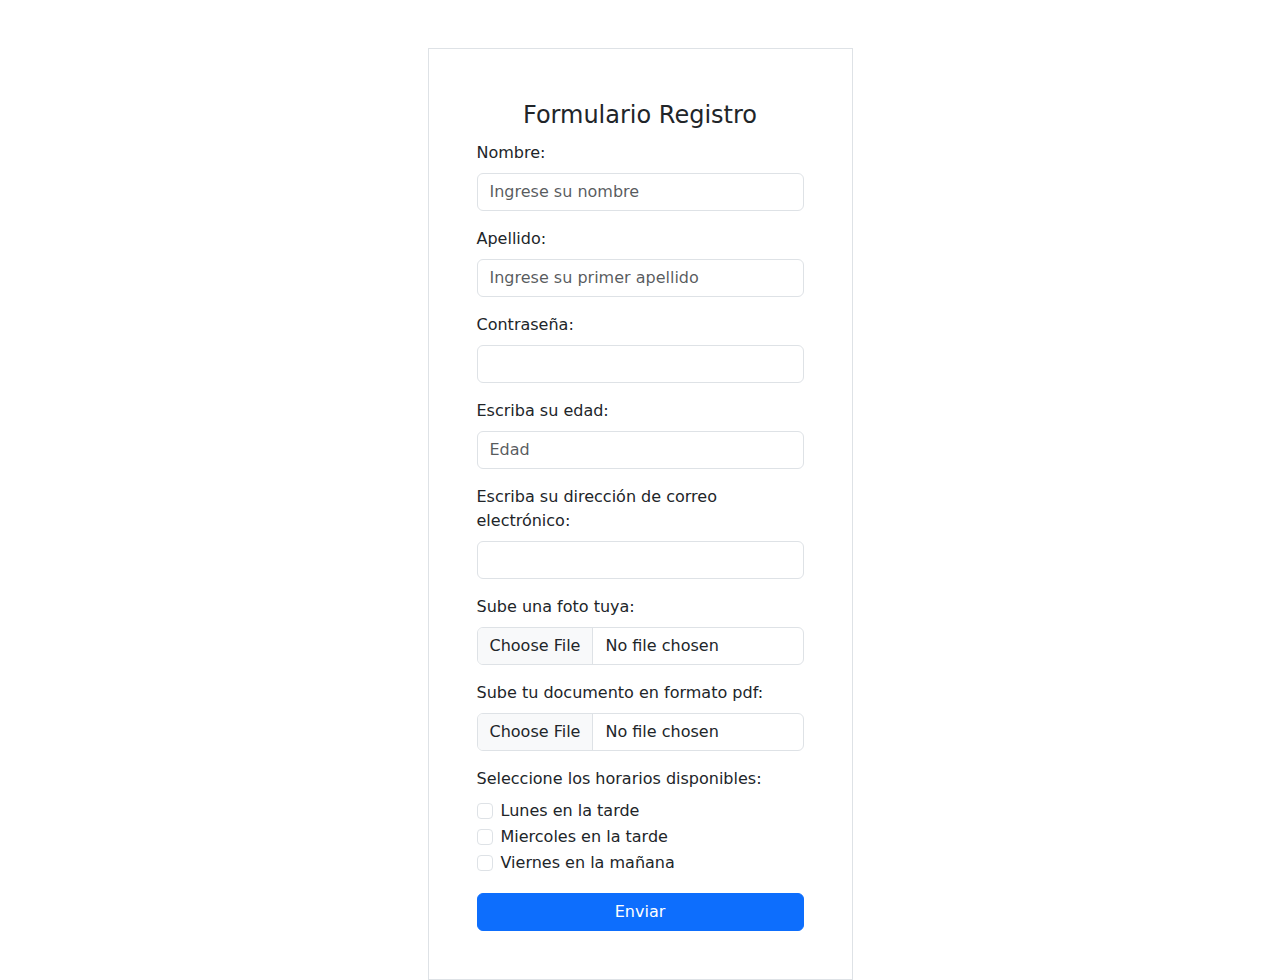
<file: index.html>
<!DOCTYPE html>
<html lang="en">

<head>
    <meta charset="UTF-8">
    <meta http-equiv="X-UA-Compatible" content="IE=edge">
    <meta name="viewport" content="width=device-width, initial-scale=1.0">
    <link href="https://cdn.jsdelivr.net/npm/bootstrap@5.3.3/dist/css/bootstrap.min.css" rel="stylesheet"
        integrity="sha384-QWTKZyjpPEjISv5WaRU9OFeRpok6YctnYmDr5pNlyT2bRjXh0JMhjY6hW+ALEwIH" crossorigin="anonymous">
    <link rel="stylesheet" href="./styles.css">
    <title>Evaluacion Formularios</title>
</head>

<body>


    <div class="container-fluid d-flex flex-wrap">


        <form action="./registro.html" class="w-25 mx-3 border border-1 p-5 tarjeta mx-auto mt-5 d-flex flex-column">
            <legend class="text-center">Formulario Registro</legend>


            <div class="mb-3">
                <label for="nombre" class="form-label">Nombre:</label>
                <input type="text" class="form-control" id="nombre" name="nombre" placeholder="Ingrese su nombre">
            </div>

            <div class="mb-3">
                <label for="apellido" class="form-label">Apellido:</label>
                <input type="text" class="form-control" id="apellido" name="apellido"
                    placeholder="Ingrese su primer apellido">
            </div>

            <div class="mb-3">
                <label for="password" class="form-label">Contraseña:</label>
                <input type="password" class="form-control" id="password" name="password" minlength="8" maxlength="12"
                    required>
            </div>

            <div class="mb-3">
                <label for="edad" class="form-label">Escriba su edad:</label>
                <input type="number" class="form-control" id="edad" name="edad" min="18" name="edad" max="50"
                    placeholder="Edad">
            </div>

            <div class="mb-3">
                <label class="form-label" for="correo">Escriba su dirección de correo electrónico:</label>
                <input class="form-control" type="email" id="correo" pattern=".+@(hotmail.com|gmail.com)">
            </div>

            <div class="mb-3">
                <label class="form-label" for="imagen">Sube una foto tuya:</label>
                <input class="form-control" type="file" id="imagen" accept="image/*">
            </div>


            <div class="mb-3">
                <label class="form-label" for="documento">Sube tu documento en formato pdf:</label>
                <input class="form-control" type="file" id="documento" accept=".pdf">
            </div>


            <div class="mb-3">                
                <label class="form-label">Seleccione los horarios disponibles:</label>

                <div class="form-check">
                    <label class="form-check-label" for="lunes">Lunes en la tarde</label>
                    <input class="form-check-input" type="checkbox" name="horario" value="Lunes" id="lunes">
                </div>
                <div class="form-check">
                    <label class="form-check-label" for="miercoles">Miercoles en la tarde</label>
                    <input class="form-check-input" type="checkbox" name="horario" value="miercoles" id="miercoles">
                </div>
                <div class="form-check">
                    <label class="form-check-label" for="viernes">Viernes en la mañana</label>
                    <input class="form-check-input" type="checkbox" name="horario" value="viernes" id="viernes">
                </div>                
            </div>

            <button type="submit" class="btn btn-primary" id="boton">Enviar</button>
        </form>


    </div>


    <script src="https://cdn.jsdelivr.net/npm/bootstrap@5.3.3/dist/js/bootstrap.bundle.min.js"
        integrity="sha384-YvpcrYf0tY3lHB60NNkmXc5s9fDVZLESaAA55NDzOxhy9GkcIdslK1eN7N6jIeHz"
        crossorigin="anonymous"></script>

</body>

</html>
</file>
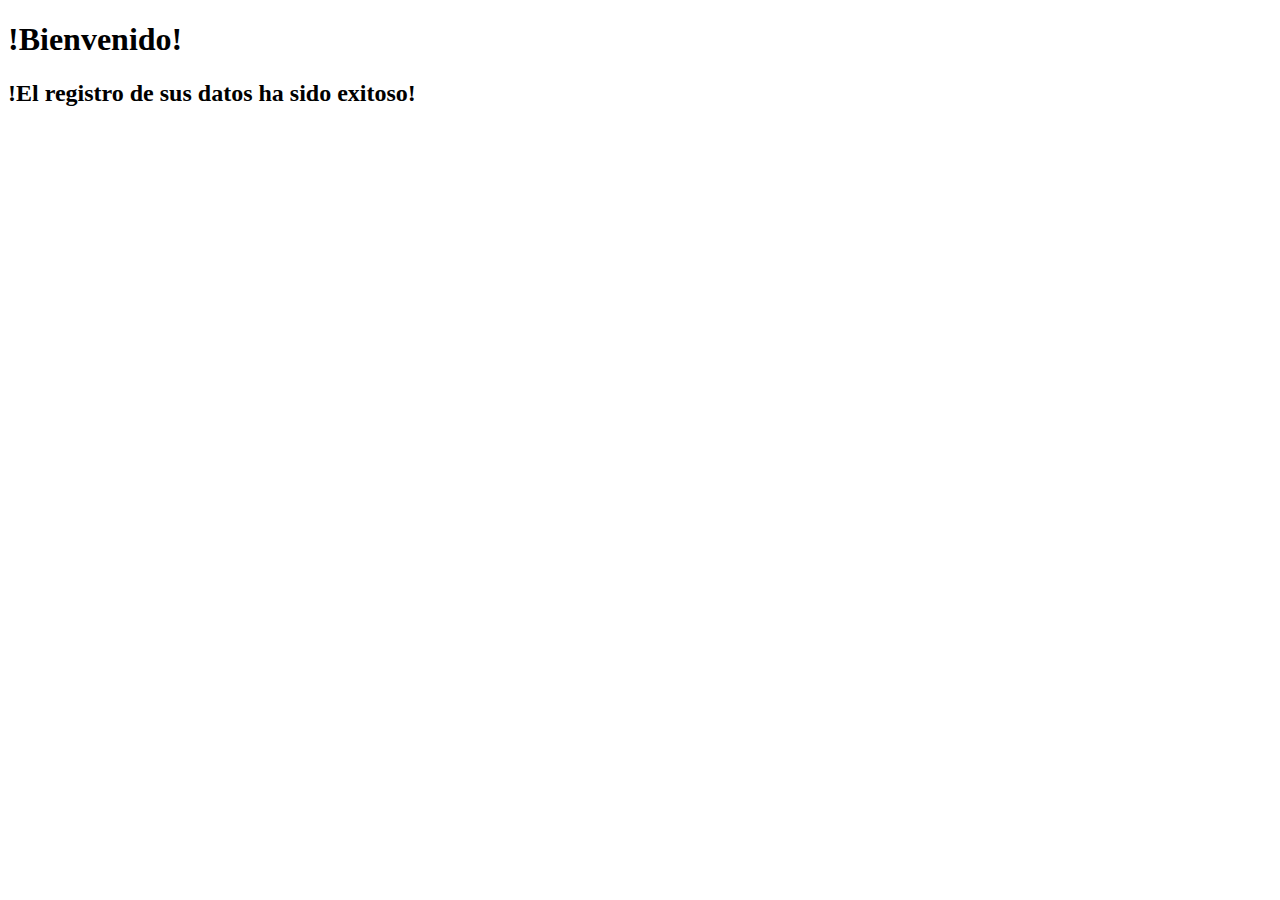
<file: registro.html>
<!DOCTYPE html>
<html lang="en">
<head>
    <meta charset="UTF-8">
    <meta name="viewport" content="width=device-width, initial-scale=1.0">
    <title>Bienvenido</title>
</head>
<body>
    <h1>!Bienvenido!</h1>
    <h2>!El registro de sus datos ha sido exitoso!</h2>
</body>
</html>
</file>
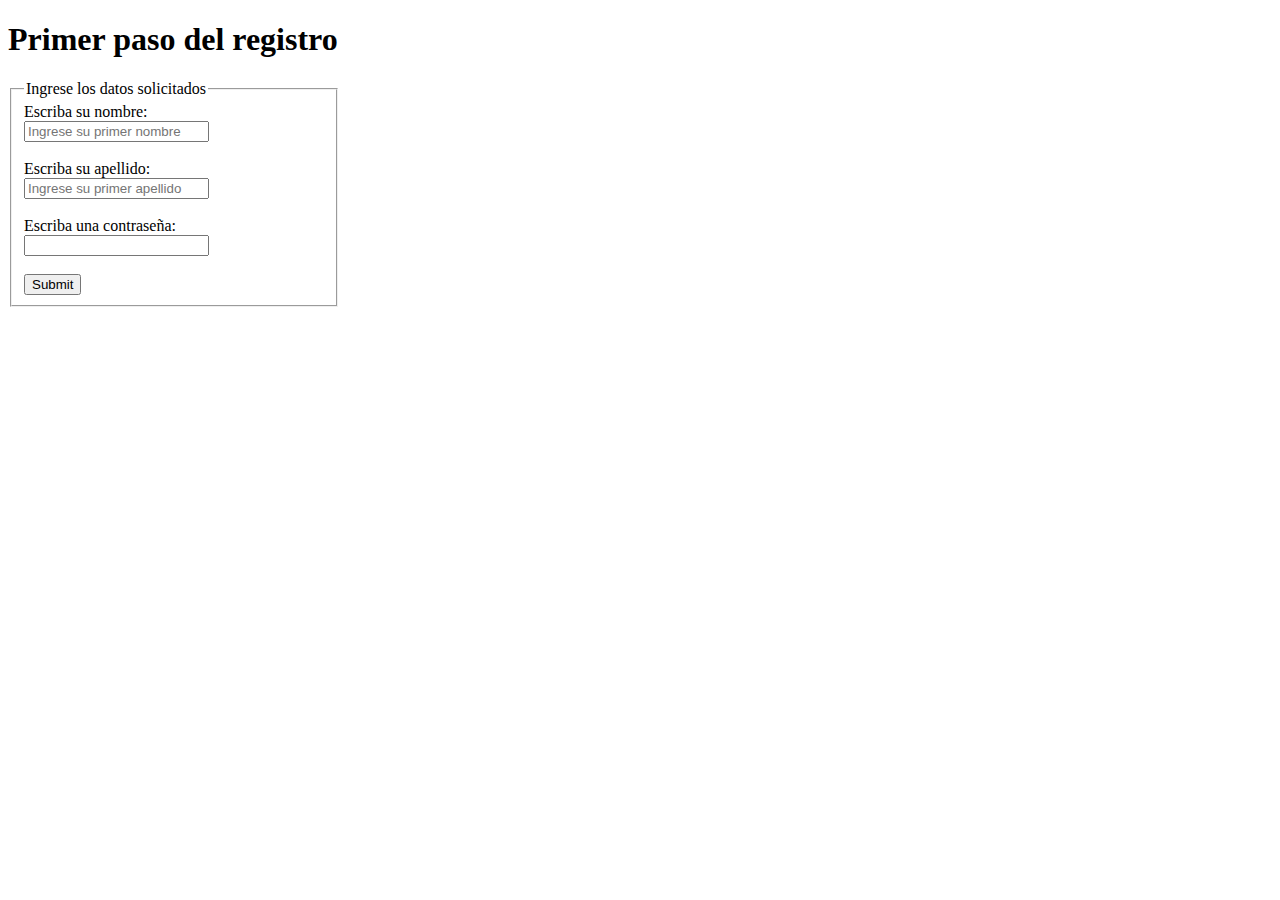
<file: otro/paso1.html>
<!DOCTYPE html>
<html lang="en">
<head>
    <meta charset="UTF-8">
    <meta name="viewport" content="width=device-width, initial-scale=1.0">
    <title>Primer paso</title>
</head>
<body>
    <h1>Primer paso del registro</h1>
    <form action="./paso2.html">
        <fieldset style="width: 300px;">
            <legend>Ingrese los datos solicitados</legend>
            <label for="nombre">Escriba su nombre:</label>
            <br>
            <input type="text" id="nombre" name="nombre" placeholder="Ingrese su primer nombre" required>
            <br><br>
            <label for="apellido">Escriba su apellido:</label>
            <br>
            <input type="text" id="apellido" name="apellido" placeholder="Ingrese su primer apellido" required>
            <br><br>
            <label for="password">Escriba una contraseña:</label>
            <br>
            <input type="password" id="password" minlength="8" maxlength="12" required>
            <br><br>
            <input type="submit">
        </fieldset>
    </form>
</body>
</html>
</file>
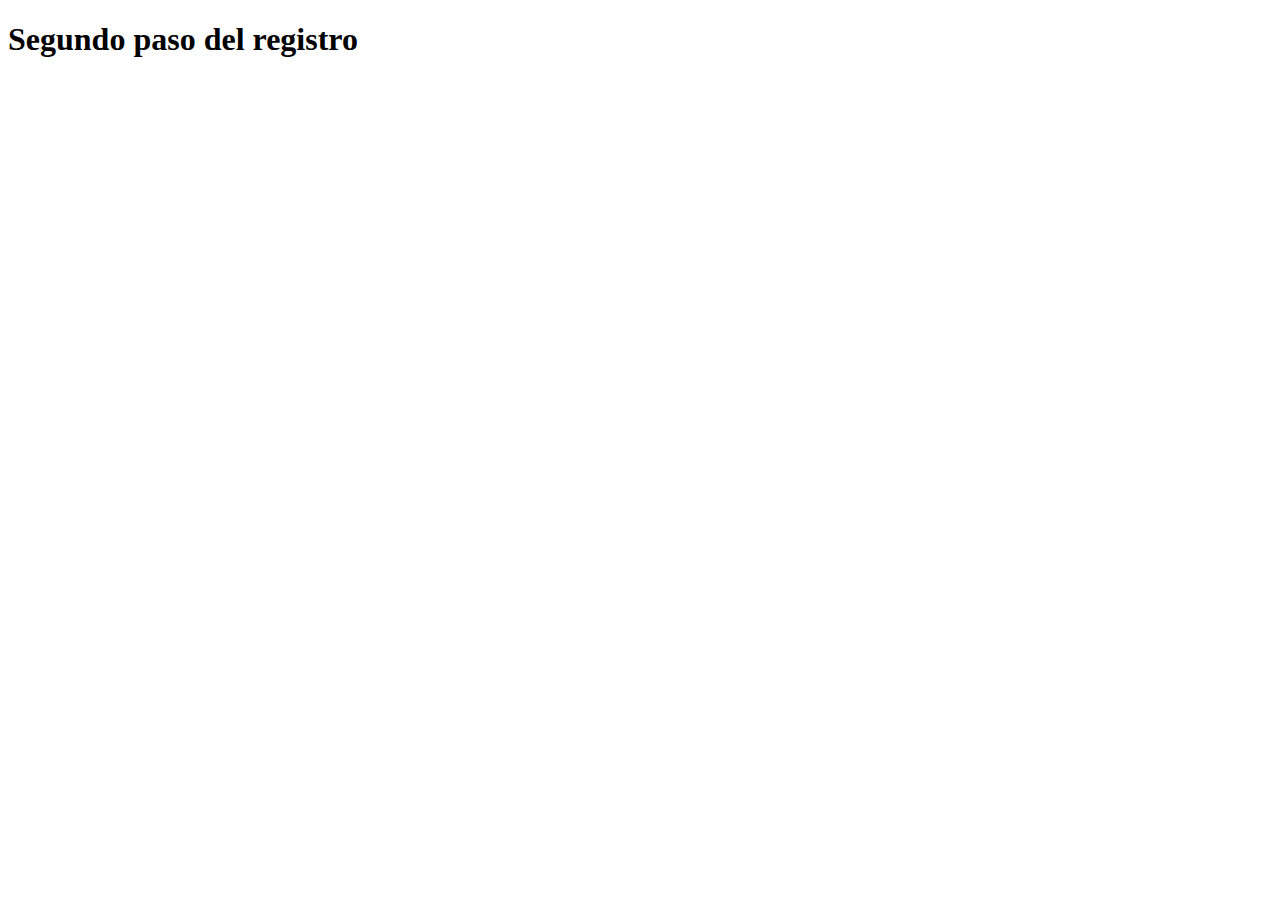
<file: otro/paso2.html>
<!DOCTYPE html>
<html lang="en">
<head>
    <meta charset="UTF-8">
    <meta name="viewport" content="width=device-width, initial-scale=1.0">
    <title>Document</title>
</head>
<body>
    <h1>Segundo paso del registro</h1>
</body>
</html>
</file>
<file: styles.css>
.tarjeta{
  width: 425px !important;
  }
</file>
